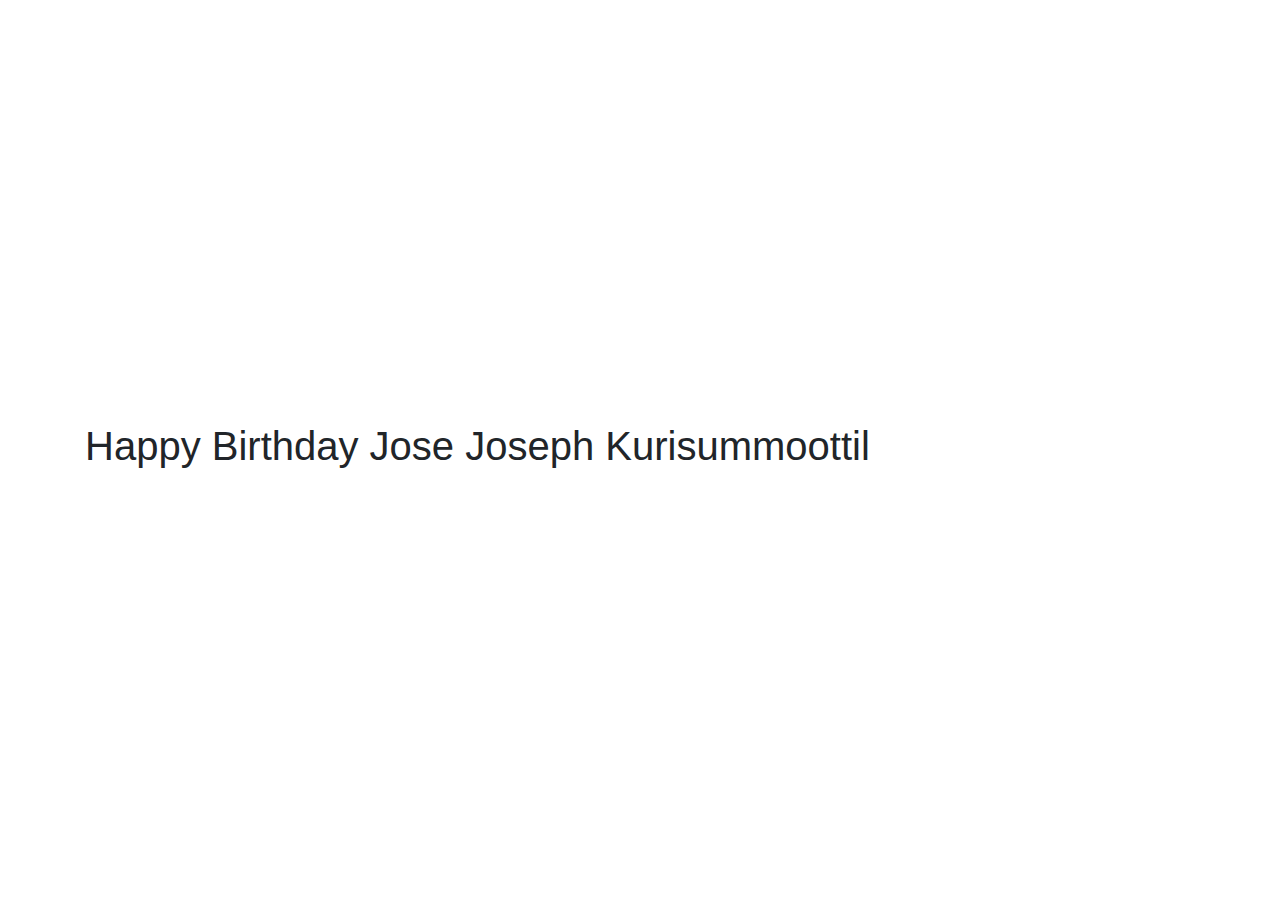
<file: index.html>
<!DOCTYPE html>
<html lang="en">

<head>
    <meta charset="UTF-8">
    <meta name="viewport" content="width=device-width, initial-scale=1.0">
    <meta http-equiv="X-UA-Compatible" content="ie=edge">
    <title>Jose Joseph | Kurisummoottil</title>
    <link href="https://fonts.googleapis.com/css?family=Karla:400,700&display=swap" rel="stylesheet">
    <link rel="stylesheet" href="https://cdn.materialdesignicons.com/4.8.95/css/materialdesignicons.min.css">
    <link rel="stylesheet" href="https://stackpath.bootstrapcdn.com/bootstrap/4.4.1/css/bootstrap.min.css">
</head>

<body class="min-vh-100 d-flex flex-column">
    <main class="my-auto">
        <div class="container">
            <h1 class="page-title">Happy Birthday Jose Joseph Kurisummoottil</h1>                        
        </div>
    </main>
</body>

</html>
</file>
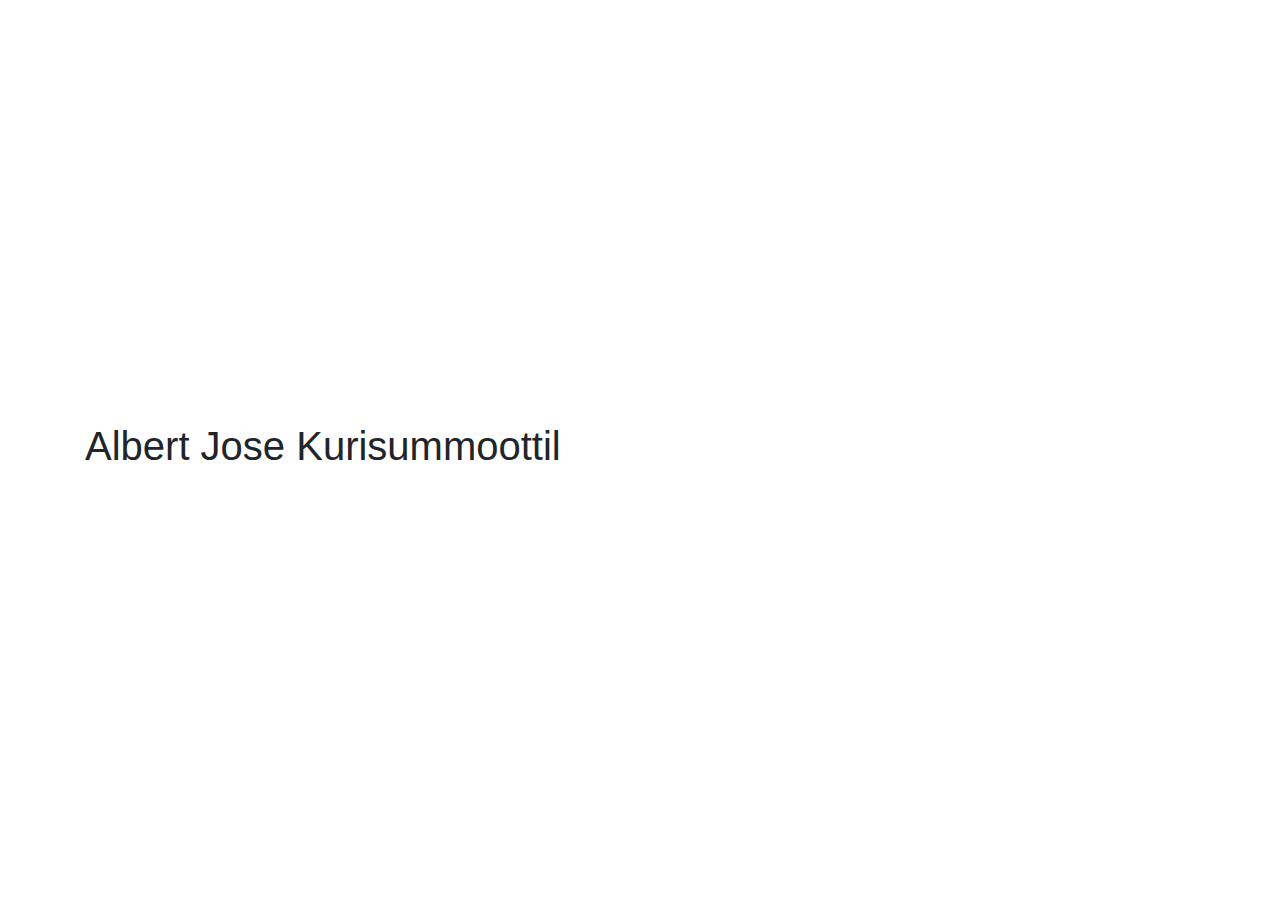
<file: AlbertJose/index.html>
<!DOCTYPE html>
<html lang="en">

<head>
    <meta charset="UTF-8">
    <meta name="viewport" content="width=device-width, initial-scale=1.0">
    <meta http-equiv="X-UA-Compatible" content="ie=edge">
    <title>Albert Jose | Kurisummoottil</title>
    <link href="https://fonts.googleapis.com/css?family=Karla:400,700&display=swap" rel="stylesheet">
    <link rel="stylesheet" href="https://cdn.materialdesignicons.com/4.8.95/css/materialdesignicons.min.css">
    <link rel="stylesheet" href="https://stackpath.bootstrapcdn.com/bootstrap/4.4.1/css/bootstrap.min.css">
</head>

<body class="min-vh-100 d-flex flex-column">
    <main class="my-auto">
        <div class="container">
            <h1 class="page-title">Albert Jose Kurisummoottil</h1>                        
        </div>
    </main>
</body>

</html>
</file>
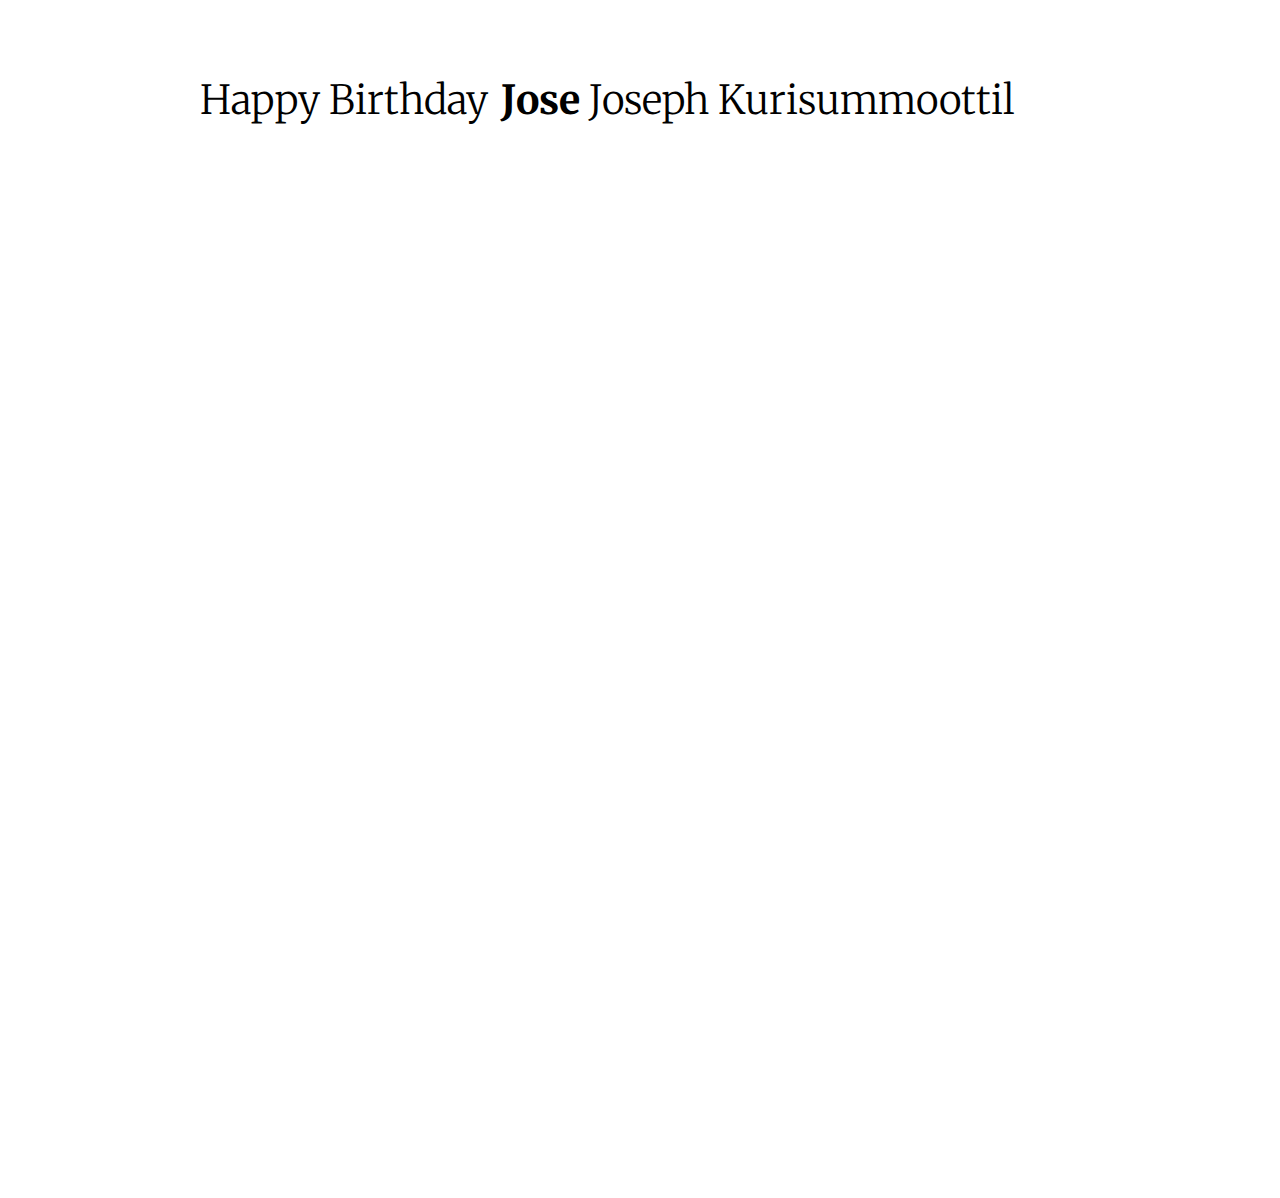
<file: docs/index.html>
<!doctype html>
<html lang="en">
    <head>
        <meta charset="UTF-8">
        <title>Kurisummoottil</title>
        <link rel="stylesheet" href="style.css">
        <link href="https://fonts.googleapis.com/css?family=Merriweather:300,400,700|Source+Sans+Pro:400,400i" rel="stylesheet">
    <body>
        <div class="page">
            <div class="section row">
                <h1 class="col">Happy Birthday <a href="https://kurisummoottil.com"><span style="font-weight:700">Jose</span> Joseph Kurisummoottil</a></h1>
            </div>      
        </div>
    </body>
</html>
</file>
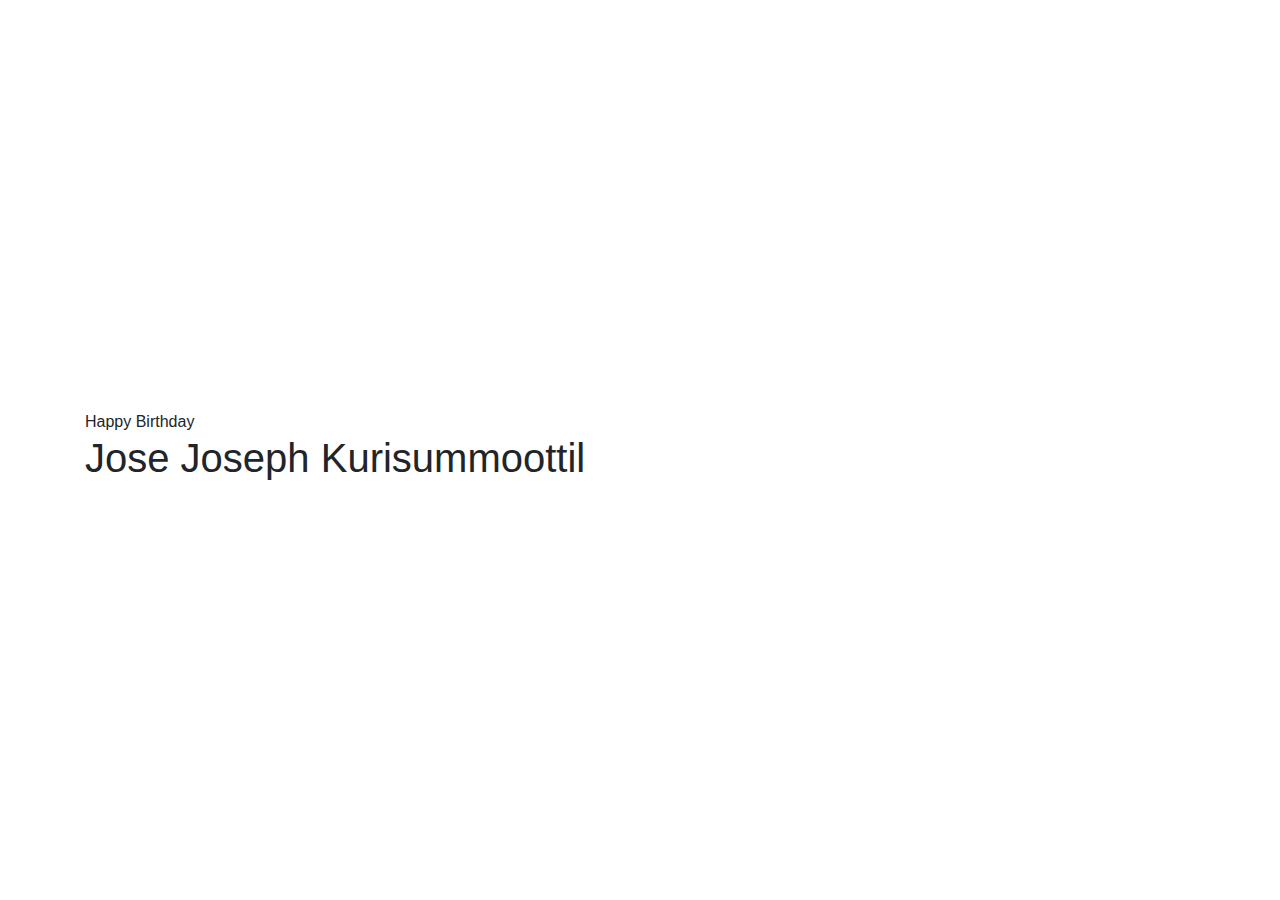
<file: JoseJoseph/index.html>
<!DOCTYPE html>
<html lang="en">

<head>
    <meta charset="UTF-8">
    <meta name="viewport" content="width=device-width, initial-scale=1.0">
    <meta http-equiv="X-UA-Compatible" content="ie=edge">
    <title>Jose Joseph | Kurisummoottil</title>
    <link href="https://fonts.googleapis.com/css?family=Karla:400,700&display=swap" rel="stylesheet">
    <link rel="stylesheet" href="https://cdn.materialdesignicons.com/4.8.95/css/materialdesignicons.min.css">
    <link rel="stylesheet" href="https://stackpath.bootstrapcdn.com/bootstrap/4.4.1/css/bootstrap.min.css">
</head>

<body class="min-vh-100 d-flex flex-column">
    <main class="my-auto">
        <div class="container">Happy Birthday
            <h1 class="page-title">Jose Joseph Kurisummoottil</h1>                        
        </div>
    </main>
</body>

</html>
</file>
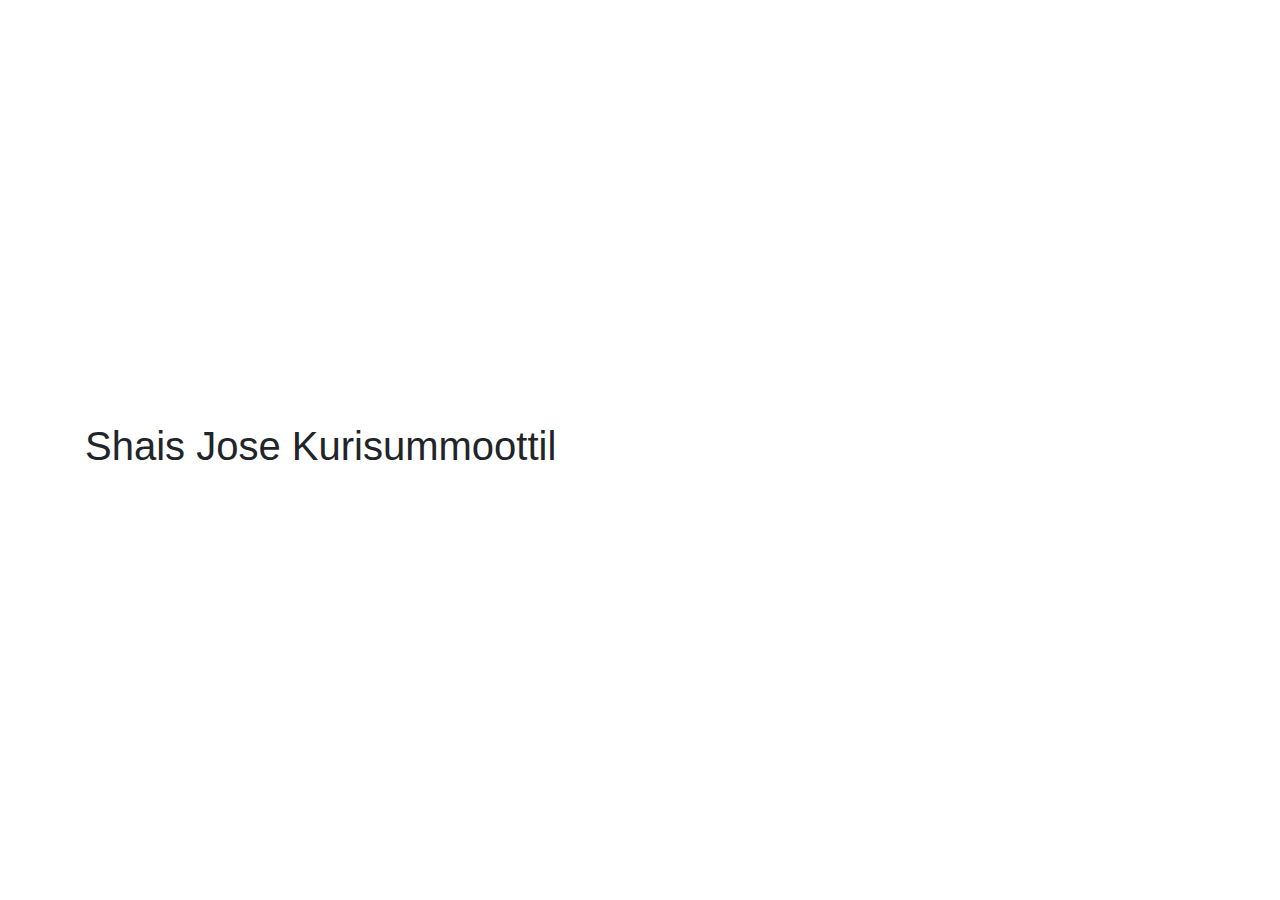
<file: ShaisJose/index.html>
<!DOCTYPE html>
<html lang="en">

<head>
    <meta charset="UTF-8">
    <meta name="viewport" content="width=device-width, initial-scale=1.0">
    <meta http-equiv="X-UA-Compatible" content="ie=edge">
    <title>Shais Jose | Kurisummoottil</title>
    <link href="https://fonts.googleapis.com/css?family=Karla:400,700&display=swap" rel="stylesheet">
    <link rel="stylesheet" href="https://cdn.materialdesignicons.com/4.8.95/css/materialdesignicons.min.css">
    <link rel="stylesheet" href="https://stackpath.bootstrapcdn.com/bootstrap/4.4.1/css/bootstrap.min.css">
</head>

<body class="min-vh-100 d-flex flex-column">
    <main class="my-auto">
        <div class="container">
            <h1 class="page-title">Shais Jose Kurisummoottil</h1>                        
        </div>
    </main>
</body>

</html>
</file>
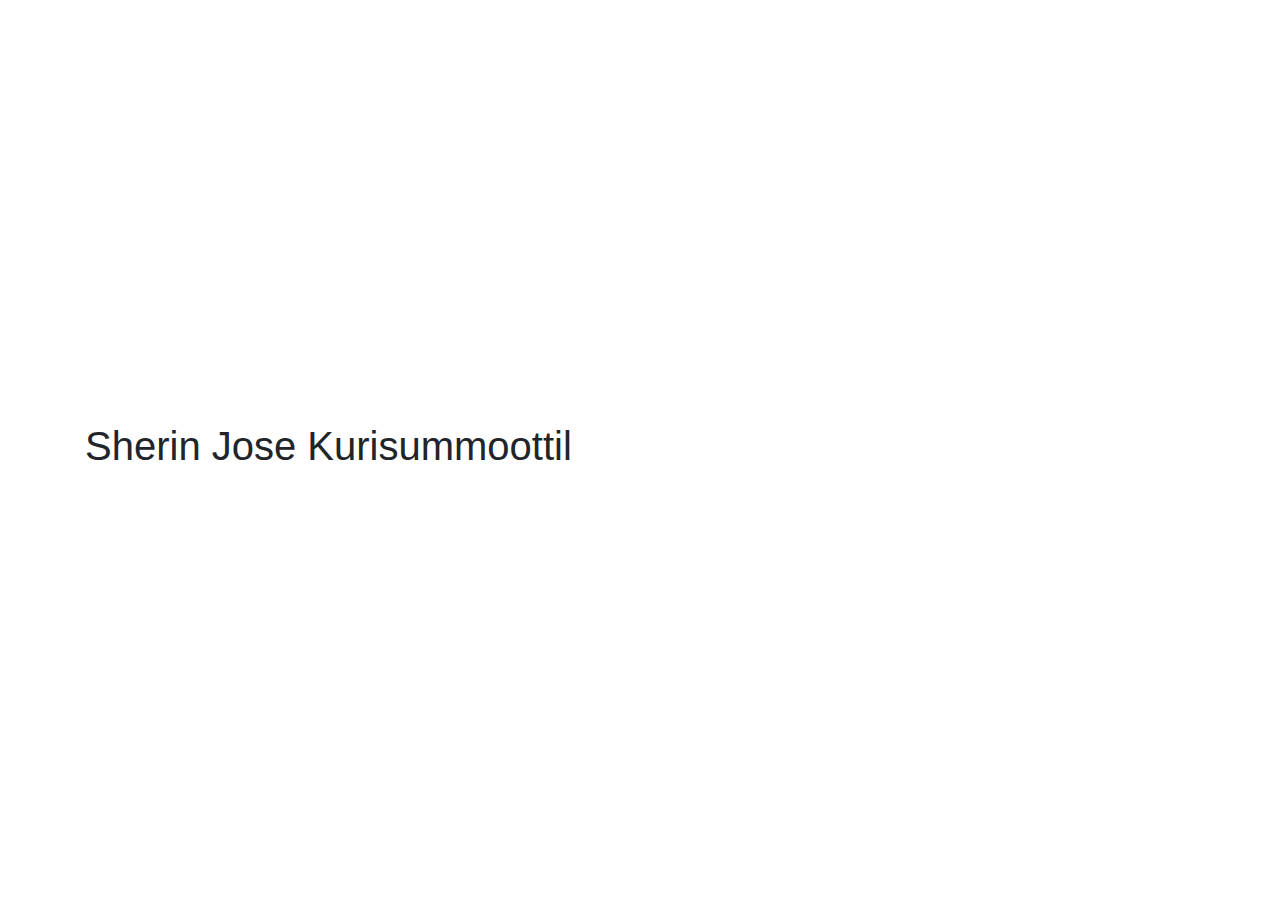
<file: SherinJose/index.html>
<!DOCTYPE html>
<html lang="en">

<head>
    <meta charset="UTF-8">
    <meta name="viewport" content="width=device-width, initial-scale=1.0">
    <meta http-equiv="X-UA-Compatible" content="ie=edge">
    <title>Sherin Jose | Kurisummoottil</title>
    <link href="https://fonts.googleapis.com/css?family=Karla:400,700&display=swap" rel="stylesheet">
    <link rel="stylesheet" href="https://cdn.materialdesignicons.com/4.8.95/css/materialdesignicons.min.css">
    <link rel="stylesheet" href="https://stackpath.bootstrapcdn.com/bootstrap/4.4.1/css/bootstrap.min.css">
</head>

<body class="min-vh-100 d-flex flex-column">
    <main class="my-auto">
        <div class="container">
            <h1 class="page-title">Sherin Jose Kurisummoottil</h1>                        
        </div>
    </main>
</body>

</html>
</file>
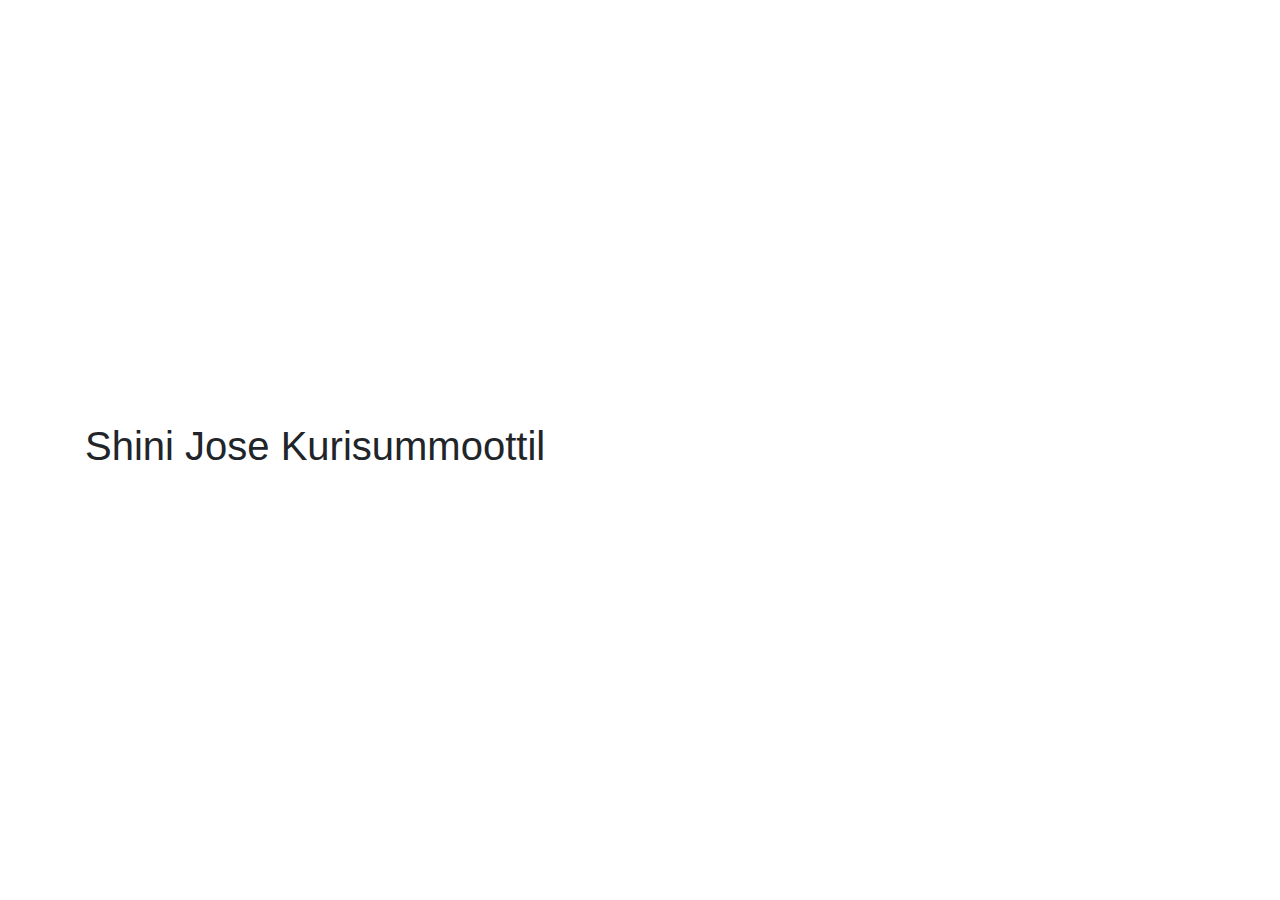
<file: ShiniJose/index.html>
<!DOCTYPE html>
<html lang="en">

<head>
    <meta charset="UTF-8">
    <meta name="viewport" content="width=device-width, initial-scale=1.0">
    <meta http-equiv="X-UA-Compatible" content="ie=edge">
    <title>Shini Jose | Kurisummoottil</title>
    <link href="https://fonts.googleapis.com/css?family=Karla:400,700&display=swap" rel="stylesheet">
    <link rel="stylesheet" href="https://cdn.materialdesignicons.com/4.8.95/css/materialdesignicons.min.css">
    <link rel="stylesheet" href="https://stackpath.bootstrapcdn.com/bootstrap/4.4.1/css/bootstrap.min.css">
</head>

<body class="min-vh-100 d-flex flex-column">
    <main class="my-auto">
        <div class="container">
            <h1 class="page-title">Shini Jose Kurisummoottil</h1>                        
        </div>
    </main>
</body>

</html>
</file>
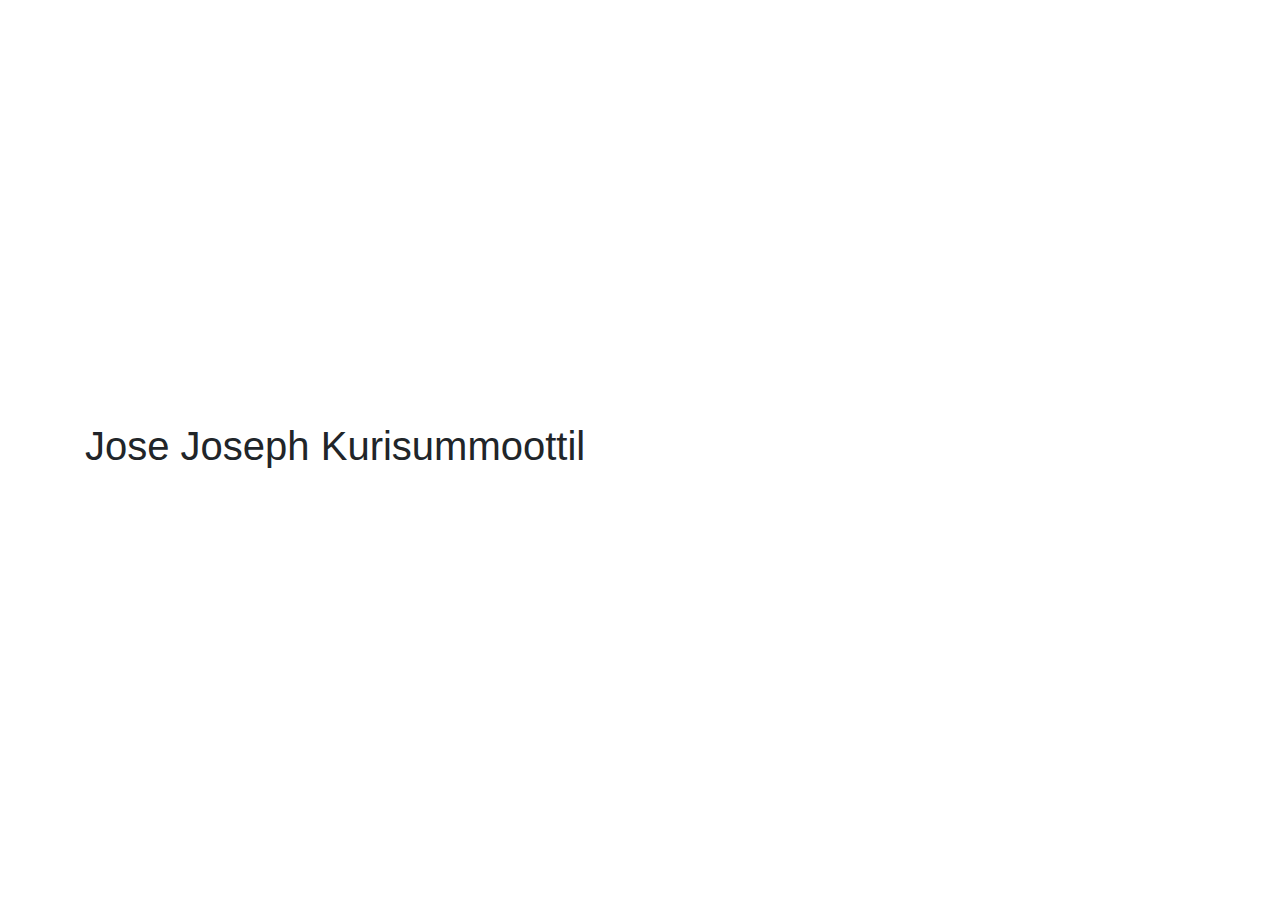
<file: docs/JoseJoseph/index.html>
<!DOCTYPE html>
<html lang="en">

<head>
    <meta charset="UTF-8">
    <meta name="viewport" content="width=device-width, initial-scale=1.0">
    <meta http-equiv="X-UA-Compatible" content="ie=edge">
    <title>Jose Joseph | Kurisummoottil</title>
    <link href="https://fonts.googleapis.com/css?family=Karla:400,700&display=swap" rel="stylesheet">
    <link rel="stylesheet" href="https://cdn.materialdesignicons.com/4.8.95/css/materialdesignicons.min.css">
    <link rel="stylesheet" href="https://stackpath.bootstrapcdn.com/bootstrap/4.4.1/css/bootstrap.min.css">
</head>

<body class="min-vh-100 d-flex flex-column">
    <main class="my-auto">
        <div class="container">
            <h1 class="page-title">Jose Joseph Kurisummoottil</h1>                        
        </div>
    </main>
</body>

</html>
</file>
<file: docs/style.css>
body { margin: 0;
       padding: 0;
       background-color: #fff font-size: 12px;
       font-family: 'Source Sans Pro', sans-serif;
       -webkit-font-smoothing: subpixel-antialiased;
}
* { box-sizing: border-box;
    -moz-box-sizing: border-box;
}

/*
 Primary Rules
*/
h1 { font-weight: 300;
     margin: 5px 0 0;
     font-size: 40px;
     color:#000000;
     padding: 0 10px 10px;
     border-radius:2px;
    font-family: 'Merriweather', serif;
}
h2 { color: #ba0018;
     width: 150px;
     font-size: 18px;
     padding-left: 20px;
     padding-top: 12px;
     font-weight:700;
     font-family: 'Merriweather', serif;
}
h3 { font-size: 18px;
     font-weight: bold;
     margin-bottom: 0;
     line-height: 28px;
     font-family: 'Merriweather', serif;
}
h2, h3 { margin-top: 5px }
a { color: #000000;
    display: inline-block;
    text-decoration: none;
    padding:2px 4px;
    border-radius:2px;
    margin-right:-2px;
}
a:hover {
  background-color:#ffffff;
  color:#4b61ed;
}
.key:first-child { margin-left: 0 }
.key { margin: 0 10px;
       position: relative;
}
.key::before { content: '◆';
               position: absolute;
               left: -15px;
               color: #555;
               font-size: 7pt;
}
.key:first-child::before { content: '' }
.section { border-bottom: 1px solid #ddd;
           padding: 10px 0 15px;
}
.section:last-child { border: none }
.section-text { width: 80%;
                font-size: 18px;
                line-height: 24px;
                margin: 10px 0 10px;
                padding: 0 10px;
}
.subsection { margin: 10px 0 5px }
.desc { font-size: 16px; font-family: 'Source Sans Pro', sans-serif; color:#444;}
.contact-info { font-size: 16px;
                text-align: right;
}
.light { color: #aaa;letter-spacing:1px;
         font-size: 14px;
         line-height:28px;
         font-family: 'Source Sans Pro', sans-serif;
         text-transform:uppercase;
}
ul{
  padding-left:15px;
}

ul.skills{
  float:left;
  width:30%;
  padding-left:0px;
  margin: 0 20px 0 0;
}

ul.skills li{
  list-style: none;
  font-size:16px;
  margin-bottom:10px;
}

ul.skills li:last-child{
  margin:0;
}

/*
 Float Rules
*/
.row:before, .row:after { content: "";
                          display: table;
}
.row:after { clear: both }
.col { float: left }
.col-right { float: right }

/*
 Page Rules
*/
.page { width: 1000px;
        min-height: 29.7cm;
        margin: 1cm auto;

        background: white;
        padding: 20px 50px;
}
.subpage { padding: 1cm;
           border: 1px red solid;
           height: 297mm;
}

@page { size: A4;
        margin: 0;
}

@media print {
    .page { margin: 0;
            border: initial;
            border-radius: initial;
            width: initial;
            min-height: initial;
            box-shadow: initial;
            background: initial;
            page-break-after: always;
    }
    .page-break{
      page-break-before: always;
      padding-top:30px;
    }

    body { font-size: 12pt;}
    h1{
      font-size: 23pt;
    }

    h2{
      font-size:10pt;
      width: 3cm;
      padding-left: 10px;
    }

    h3 { font-size: 10pt; line-height:11pt}

    .section-text { font-size: 9pt; line-height: 14pt; }

    .light { font-size: 7.5pt; line-height:12pt; color:#ddd; }
    
    .page { width: 21cm }
    ul {margin:5px 0 0}
    .section { padding: 5px 0 8px }
    .section-text { width: 15cm; margin: 5px 0 5px;}
    .subsection { margin: 5px 0 0 }
    .desc { font-size: 9pt }
    
    .contact-info { font-size: 9pt}
    
    ul.skills{margin: 0 10px 0 0;}
    ul.skills li{ font-size: 9pt; margin-bottom:0}

}
</file>
